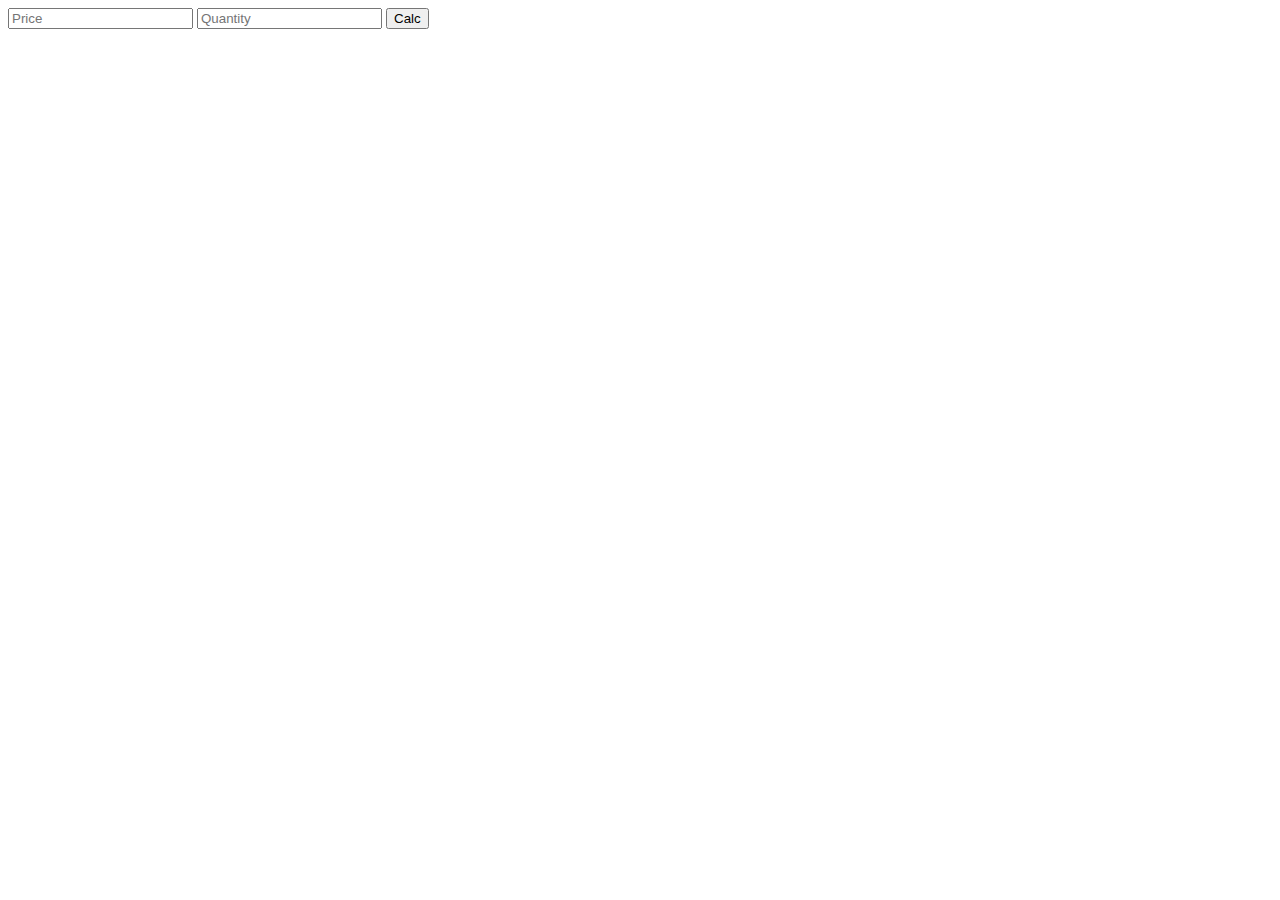
<file: 12 paskaita DOM elementai/index.html>
<!DOCTYPE html>
<html lang="en">
<head>
    <meta charset="UTF-8">
    <meta http-equiv="X-UA-Compatible" content="IE=edge">
    <meta name="viewport" content="width=device-width, initial-scale=1.0">
    <title>Document</title>
    <script src="./script.js" defer></script>
</head>
<body>
    <body>
        <form>
          <input type="number" id="price" step="0.001" placeholder="Price" />
          <input type="number" id="quant" step="0.1" placeholder="Quantity" />
          <button type="submit">Calc</button>
        </form>

        <script>
            document.querySelector("form").addEventListener("submit", (e) => {
              e.preventDefault();
      
              // Pasiimant input value, visada paduoda string. Nepamirštame konveruoti į skaičių su Number()
              const price = Number(document.getElementById("price").value);
              const quant = Number(document.getElementById("quant").value);
      
              const total = price * quant;
      
              const priceDisplay = document.createElement("h1");
              priceDisplay.textContent = total.toFixed(2);
              document.body.append(priceDisplay);
            });
          </script>
</body>
</html>
</file>
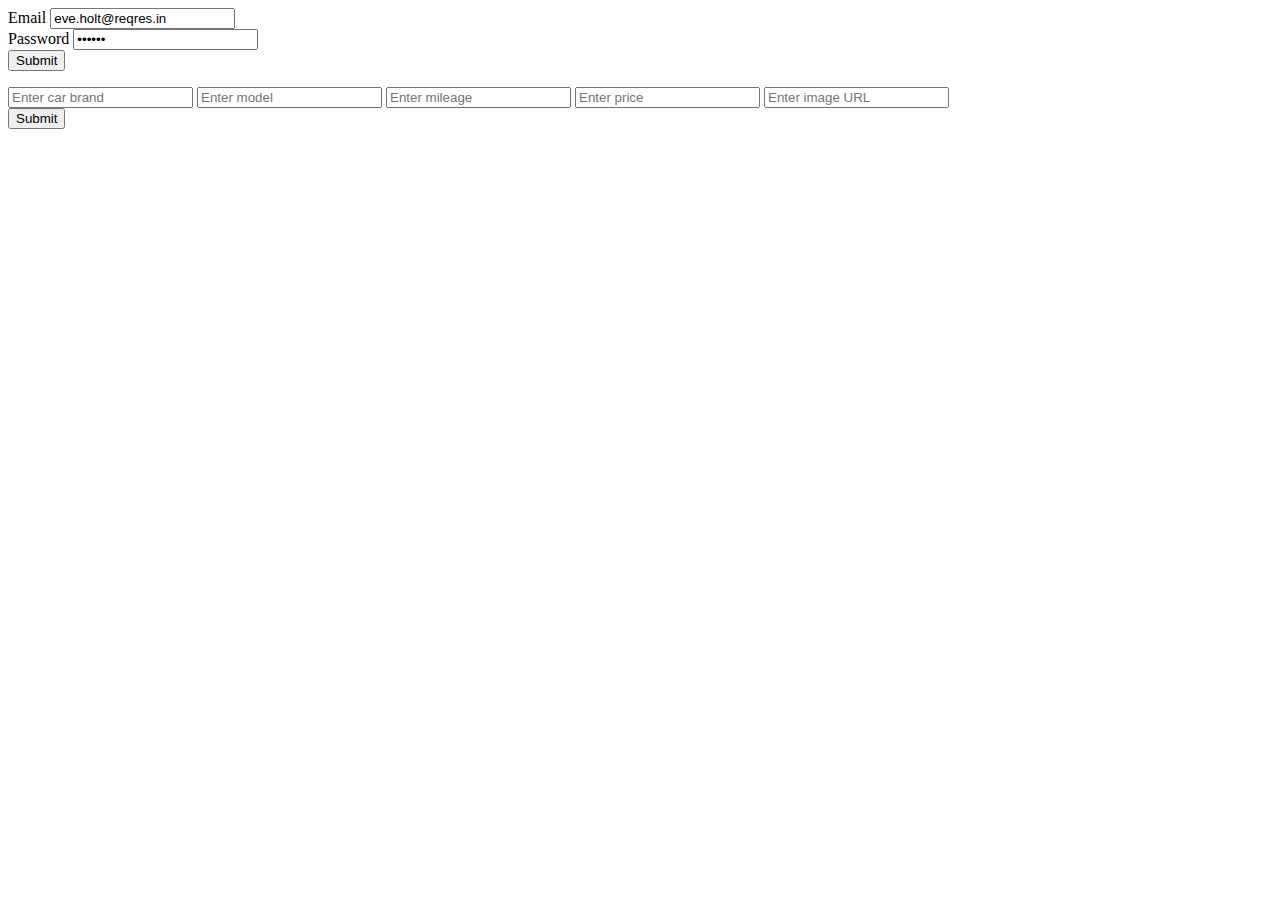
<file: 17 paskaita ES5 ES6/index.html>
<!DOCTYPE html>
<html lang="en">
<head>
    <meta charset="UTF-8">
    <meta http-equiv="X-UA-Compatible" content="IE=edge">
    <meta name="viewport" content="width=device-width, initial-scale=1.0">
 <script src="./praktika.js" defer></script>
    <title>Document</title>
</head>
<body>
    <form id="register-form" action="https://reqres.in/api/register" method="POST">
        <div>
          <label for="email">Email</label>
          <input type="email" id="email" name="email" value="eve.holt@reqres.in" required>
        </div>
        <div>
          <label for="password">Password</label>
          <input type="password" id="password" name="password" value="pistol" required>
        </div>
        <button type="submit">Submit</button>
      </form>
      
      <p id="output">
      </p>
      
      <form>
  <input id="brand" type="text" placeholder="Enter car brand">
  <input id="model" type="text" placeholder="Enter model">
	<input id="mileage" type="text" placeholder="Enter mileage">
	<input id="price" type="text" placeholder="Enter price">
	<input id="image" type="text" placeholder="Enter image URL">
  <br>
  <button type="submit">Submit</button>
</form>

<div class="wrapper"></div>
</body>
</html>
</file>
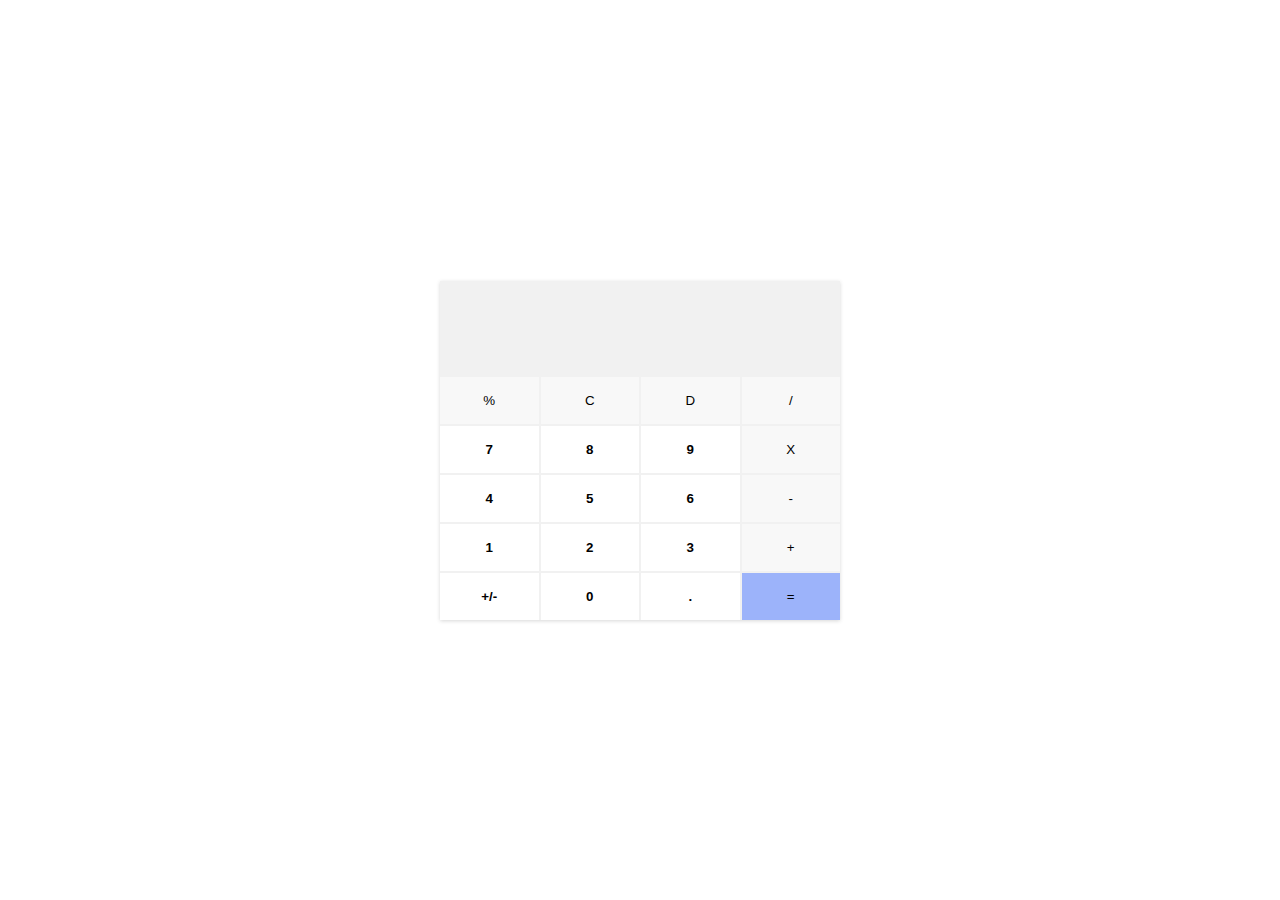
<file: 18 paskaita/index.html>
<!DOCTYPE html>
<html lang="en">
	<head>
		<meta charset="UTF-8" />
		<meta http-equiv="X-UA-Compatible" content="IE=edge" />
		<meta name="viewport" content="width=device-width, initial-scale=1.0" />
		<title>Document</title>
		<script src="./script.js" defer></script>
		<link rel="stylesheet" href="./styles/style.css" />
	</head>
	<body>
		<div class="container">
			<div class="calculator">
				<div class="display">
					<div class="prev__value"></div>
					<div class="curr__value"></div>
				</div>
				<div class="button__container">
					<button class="button--grey">%</button>
					<button class="button--grey">C</button>
					<button class="button--grey">D</button>
					<button class="button--grey">/</button>
					<button class="button--white">7</button>
					<button class="button--white">8</button>
					<button class="button--white">9</button>
					<button class="button--grey">X</button>
					<button class="button--white">4</button>
					<button class="button--white">5</button>
					<button class="button--white">6</button>
					<button class="button--grey">-</button>
					<button class="button--white">1</button>
					<button class="button--white">2</button>
					<button class="button--white">3</button>
					<button class="button--grey">+</button>
					<button class="button--white">+/-</button>
					<button class="button--white">0</button>
					<button class="button--white">.</button>
					<button class="button--blue">=</button>
				</div>
			</div>
		</div>
	</body>
</html>
</file>
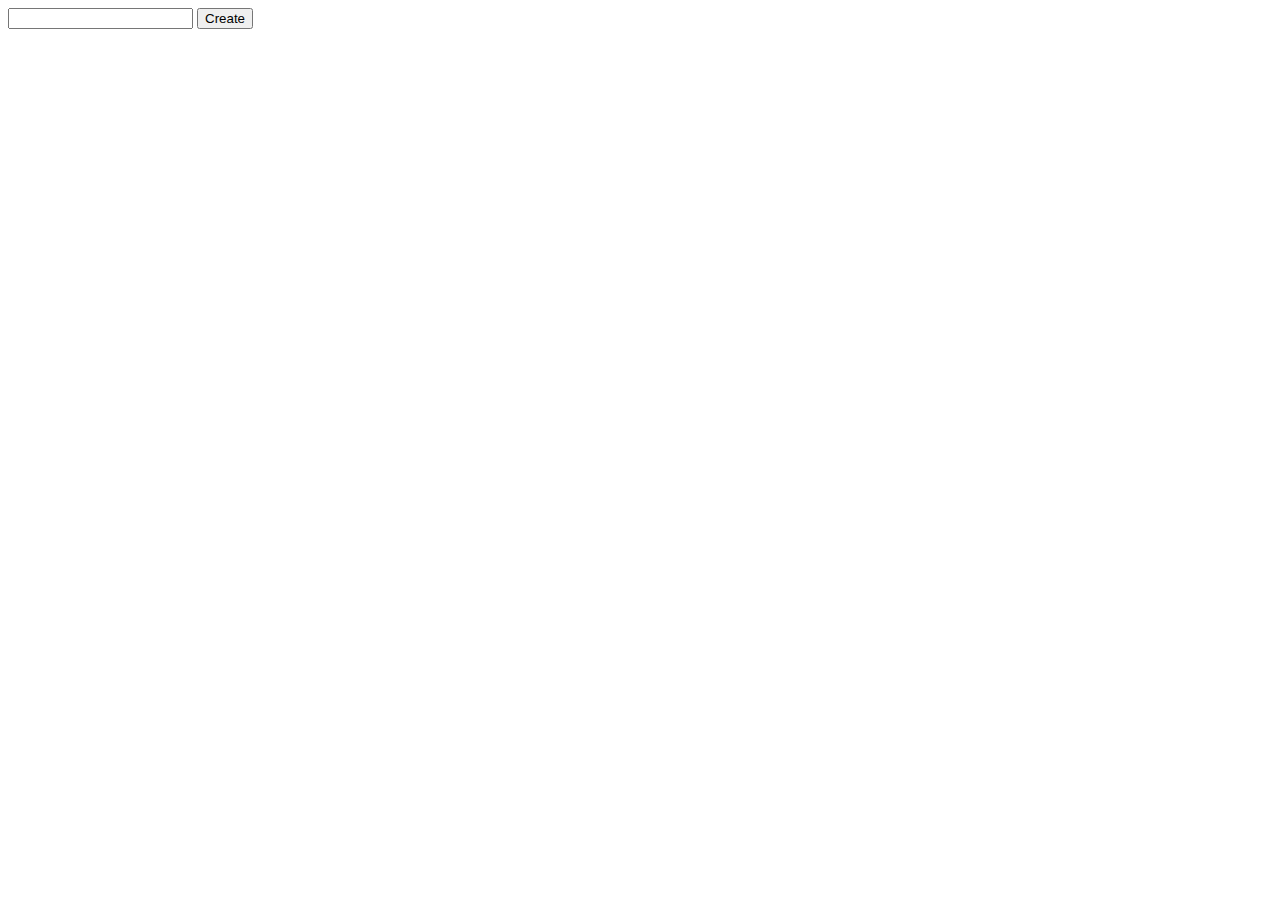
<file: 19 paskaita LocalStorage/index.html>
<!DOCTYPE html>
<html lang="en">
	<head>
		<meta charset="UTF-8" />
		<meta http-equiv="X-UA-Compatible" content="IE=edge" />
		<meta name="viewport" content="width=device-width, initial-scale=1.0" />
		<title>Document</title>
		<script src="./script.js" defer></script>
	</head>
	<body>
		<form>
			<input type="text" name="task" id="task" />
			<button type="submit">Create</button>
		</form>
		<div id="output"></div>
	</body>
</html>
</file>
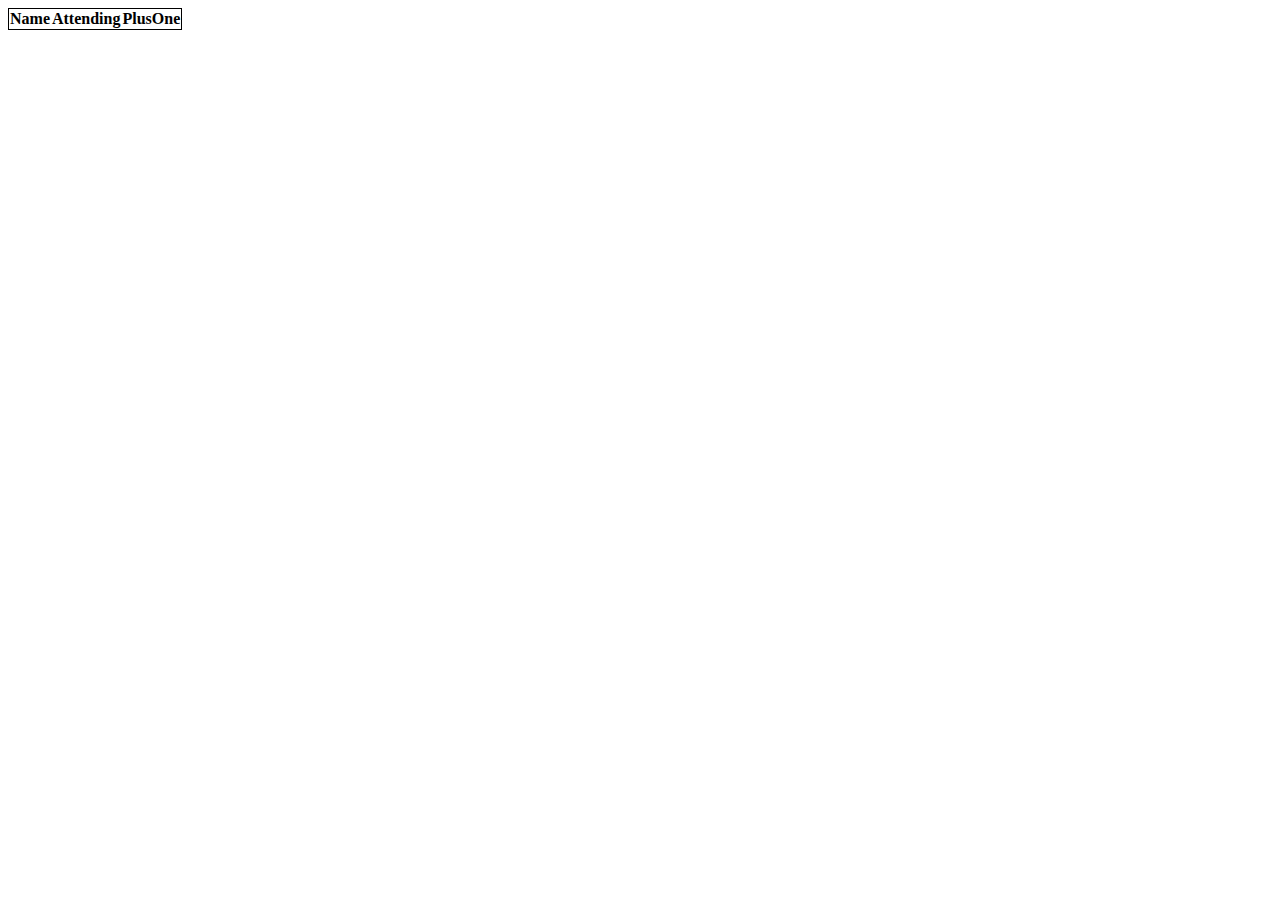
<file: 21 paskaita fetch/index.html>
<!DOCTYPE html>
<html lang="en">
	<head>
		<meta charset="UTF-8" />
		<meta http-equiv="X-UA-Compatible" content="IE=edge" />
		<meta name="viewport" content="width=device-width, initial-scale=1.0" />
		<title>Document</title>
		<script src="./script.js" defer></script>
	</head>
	<style>
		table,
		td {
			border: 1px solid black;
			border-collapse: collapse;
		}
	</style>
	<body>
		<div id="output"></div>
		<table>
			<thead>
				<tr>
					<th>Name</th>
					<th>Attending</th>
					<th>PlusOne</th>
				</tr>
			</thead>
			<tbody></tbody>
		</table>
	</body>
</html>
</file>
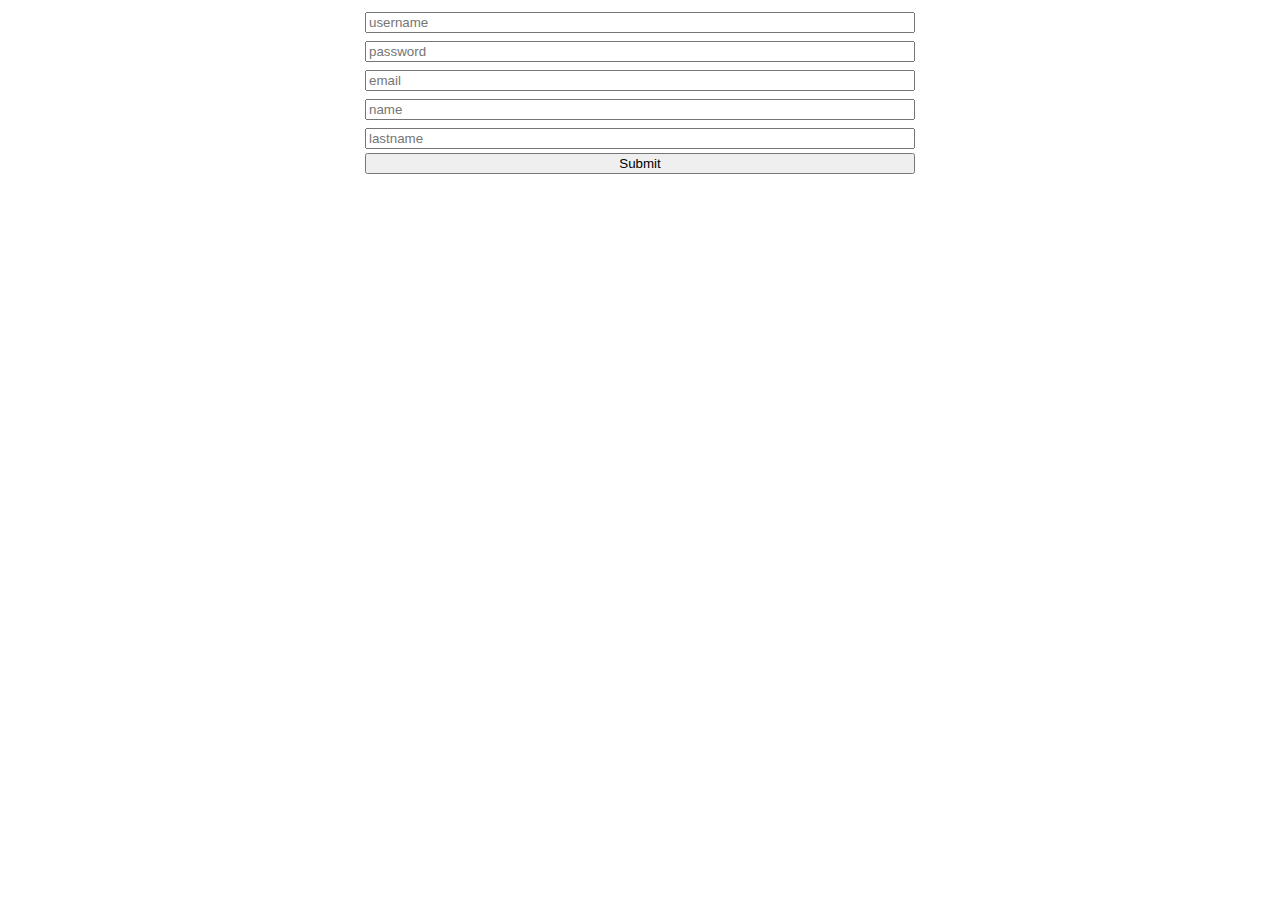
<file: 23 paskaita/index.html>
<!DOCTYPE html>
<html lang="en">
	<head>
		<meta charset="UTF-8" />
		<meta http-equiv="X-UA-Compatible" content="IE=edge" />
		<meta name="viewport" content="width=device-width, initial-scale=1.0" />
		<title>Document</title>
		<script src="./script.js" defer></script>
		<style>
			.form-container {
				display: flex;
				justify-content: center;
			}
			form {
				width: 550px;
				display: flex;
				flex-direction: column;
			}
			input {
				margin: 0.25rem 0;
			}
			.loader {
				color: #2e2e2e;
				font-size: 90px;
				text-indent: -9999em;
				overflow: hidden;
				width: 1em;
				height: 1em;
				border-radius: 50%;
				margin: 72px auto;
				position: relative;
				-webkit-transform: translateZ(0);
				-ms-transform: translateZ(0);
				transform: translateZ(0);
				-webkit-animation: load6 1.7s infinite ease,
					round 1.7s infinite ease;
				animation: load6 1.7s infinite ease, round 1.7s infinite ease;
			}
			@-webkit-keyframes load6 {
				0% {
					box-shadow: 0 -0.83em 0 -0.4em, 0 -0.83em 0 -0.42em,
						0 -0.83em 0 -0.44em, 0 -0.83em 0 -0.46em,
						0 -0.83em 0 -0.477em;
				}
				5%,
				95% {
					box-shadow: 0 -0.83em 0 -0.4em, 0 -0.83em 0 -0.42em,
						0 -0.83em 0 -0.44em, 0 -0.83em 0 -0.46em,
						0 -0.83em 0 -0.477em;
				}
				10%,
				59% {
					box-shadow: 0 -0.83em 0 -0.4em, -0.087em -0.825em 0 -0.42em,
						-0.173em -0.812em 0 -0.44em, -0.256em -0.789em 0 -0.46em,
						-0.297em -0.775em 0 -0.477em;
				}
				20% {
					box-shadow: 0 -0.83em 0 -0.4em, -0.338em -0.758em 0 -0.42em,
						-0.555em -0.617em 0 -0.44em, -0.671em -0.488em 0 -0.46em,
						-0.749em -0.34em 0 -0.477em;
				}
				38% {
					box-shadow: 0 -0.83em 0 -0.4em, -0.377em -0.74em 0 -0.42em,
						-0.645em -0.522em 0 -0.44em, -0.775em -0.297em 0 -0.46em,
						-0.82em -0.09em 0 -0.477em;
				}
				100% {
					box-shadow: 0 -0.83em 0 -0.4em, 0 -0.83em 0 -0.42em,
						0 -0.83em 0 -0.44em, 0 -0.83em 0 -0.46em,
						0 -0.83em 0 -0.477em;
				}
			}
			@keyframes load6 {
				0% {
					box-shadow: 0 -0.83em 0 -0.4em, 0 -0.83em 0 -0.42em,
						0 -0.83em 0 -0.44em, 0 -0.83em 0 -0.46em,
						0 -0.83em 0 -0.477em;
				}
				5%,
				95% {
					box-shadow: 0 -0.83em 0 -0.4em, 0 -0.83em 0 -0.42em,
						0 -0.83em 0 -0.44em, 0 -0.83em 0 -0.46em,
						0 -0.83em 0 -0.477em;
				}
				10%,
				59% {
					box-shadow: 0 -0.83em 0 -0.4em, -0.087em -0.825em 0 -0.42em,
						-0.173em -0.812em 0 -0.44em, -0.256em -0.789em 0 -0.46em,
						-0.297em -0.775em 0 -0.477em;
				}
				20% {
					box-shadow: 0 -0.83em 0 -0.4em, -0.338em -0.758em 0 -0.42em,
						-0.555em -0.617em 0 -0.44em, -0.671em -0.488em 0 -0.46em,
						-0.749em -0.34em 0 -0.477em;
				}
				38% {
					box-shadow: 0 -0.83em 0 -0.4em, -0.377em -0.74em 0 -0.42em,
						-0.645em -0.522em 0 -0.44em, -0.775em -0.297em 0 -0.46em,
						-0.82em -0.09em 0 -0.477em;
				}
				100% {
					box-shadow: 0 -0.83em 0 -0.4em, 0 -0.83em 0 -0.42em,
						0 -0.83em 0 -0.44em, 0 -0.83em 0 -0.46em,
						0 -0.83em 0 -0.477em;
				}
			}
			@-webkit-keyframes round {
				0% {
					-webkit-transform: rotate(0deg);
					transform: rotate(0deg);
				}
				100% {
					-webkit-transform: rotate(360deg);
					transform: rotate(360deg);
				}
			}
			@keyframes round {
				0% {
					-webkit-transform: rotate(0deg);
					transform: rotate(0deg);
				}
				100% {
					-webkit-transform: rotate(360deg);
					transform: rotate(360deg);
				}
			}
			body {
				overflow: hidden;
			}
			.loader-container {
				position: absolute;
				display: none;
				width: 100%;
				height: 100%;
				justify-content: center;
				align-items: center;
			}
			.active {
				display: flex;
			}
		</style>
	</head>
	<body>
		<div class="loader-container">
			<div class="loader">Loading...</div>
		</div>
		<div class="form-container">
			<form>
				<input
					type="text"
					name="username"
					id="username"
					placeholder="username"
				/>
				<input
					type="password"
					name="password"
					id="password"
					placeholder="password"
				/>
				<input
					type="email"
					name="email"
					id="email"
					placeholder="email"
				/>
				<input type="text" name="name" id="name" placeholder="name" />
				<input
					type="text"
					name="lastname"
					id="lastname"
					placeholder="lastname"
				/>
				<button type="submit">Submit</button>
			</form>
		</div>
	</body>
</html>
</file>
<file: 18 paskaita/styles/style.css>
* {
	box-sizing: border-box;
	font-family: sans-serif;
}
body {
	margin: 0;
	padding: 0;
}
.container {
	display: flex;
	justify-content: center;
	height: 100vh;
	align-items: center;
}
.calculator {
	width: 25rem;
	box-shadow: rgba(0, 0, 0, 0.16) 0px 1px 4px;
	background-color: rgb(241, 241, 241);
}

.display {
	text-align: right;
	height: 5rem;
	padding: 1rem;
	overflow: hidden;
	color: #333333;
}
.display .curr__value {
	font-size: 2rem;
}
.display .prev__value {
	font-size: 0.75rem;
	user-select: none;
}

.button__container {
	margin-top: 1rem;
	display: grid;
	width: 100%;
	grid-template-columns: 1fr 1fr 1fr 1fr;
	gap: 2px;
}

.button__container button {
	padding: 1rem 0;
	border: none;
	cursor: pointer;
}
.button__container button:hover:not(:last-child) {
	background-color: lightgray;
}

.button--white {
	font-weight: bold;
	background-color: white;
}
.button--blue {
	background-color: rgb(156, 179, 250);
}
.button--grey {
	background-color: rgb(248, 248, 248);
}
</file>
